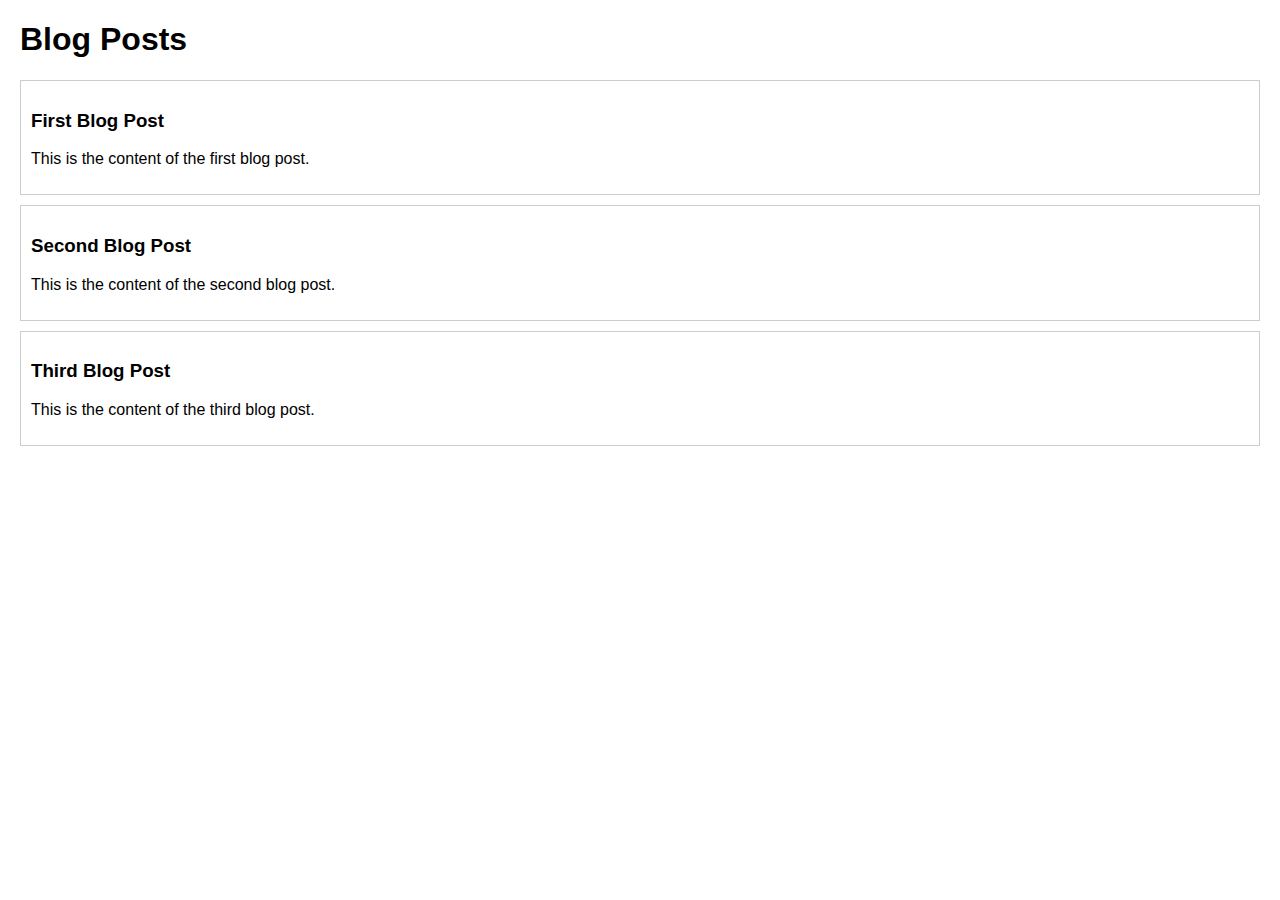
<file: Blog Platform/index.html>
<!DOCTYPE html>
<html lang="en">
<head>
    <meta charset="UTF-8">
    <meta name="viewport" content="width=device-width, initial-scale=1.0">
    <title>Blog Platform</title>
    <link rel="stylesheet" href="style.css">
</head>
<body>
    <h1>Blog Posts</h1>
    <div id="posts"></div>
    <script src="script.js"></script>
</body>
</html>
</file>
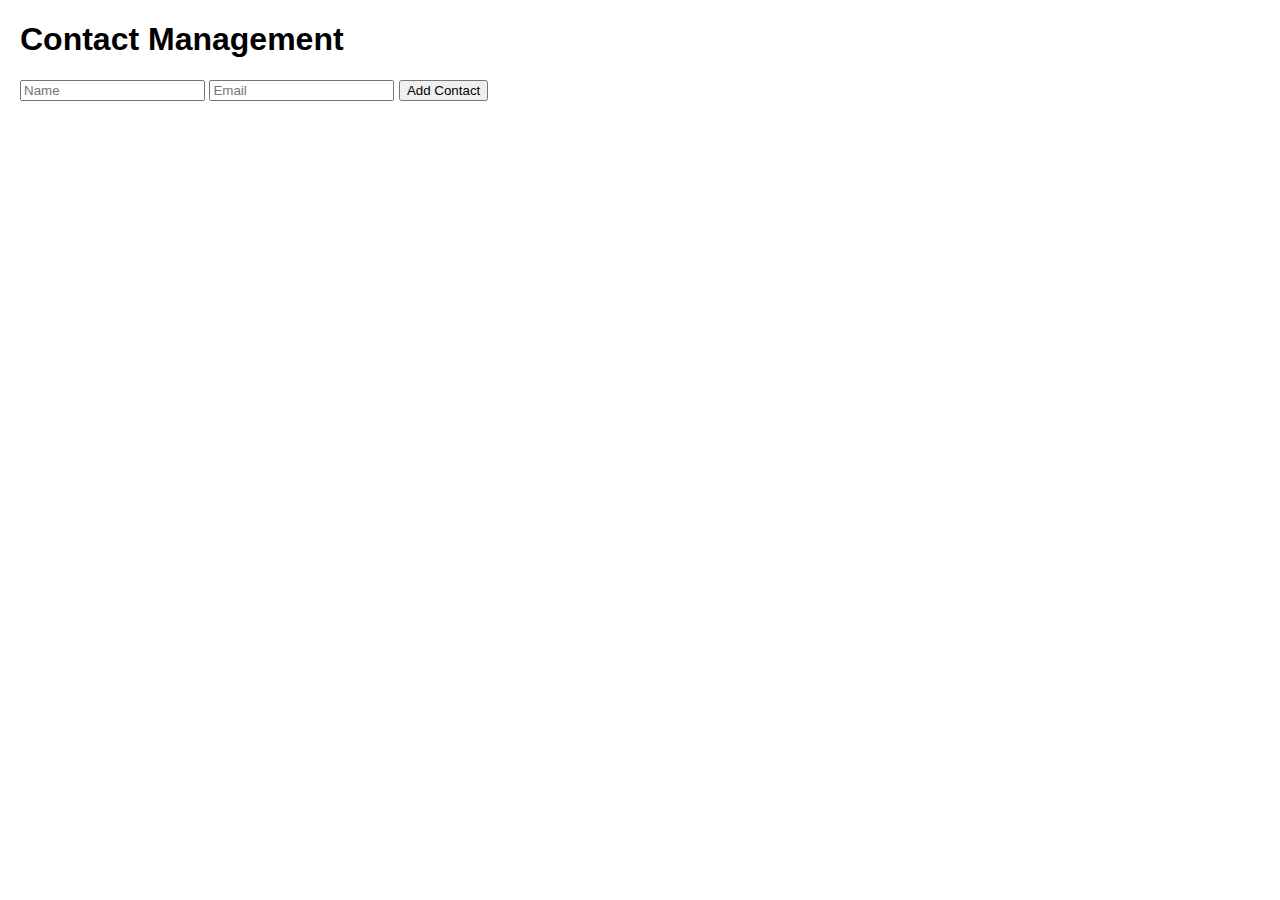
<file: Contact Management System/index.html>
<!DOCTYPE html>
<html lang="en">
<head>
    <meta charset="UTF-8">
    <meta name="viewport" content="width=device-width, initial-scale=1.0">
    <title>Contact Management System</title>
    <link rel="stylesheet" href="style.css">
</head>
<body>
    <h1>Contact Management</h1>
    <input type="text" id="name" placeholder="Name">
    <input type="text" id="email" placeholder="Email">
    <button id="add">Add Contact</button>
    <div id="contacts"></div>
    <script src="script.js"></script>
</body>
</html>
</file>
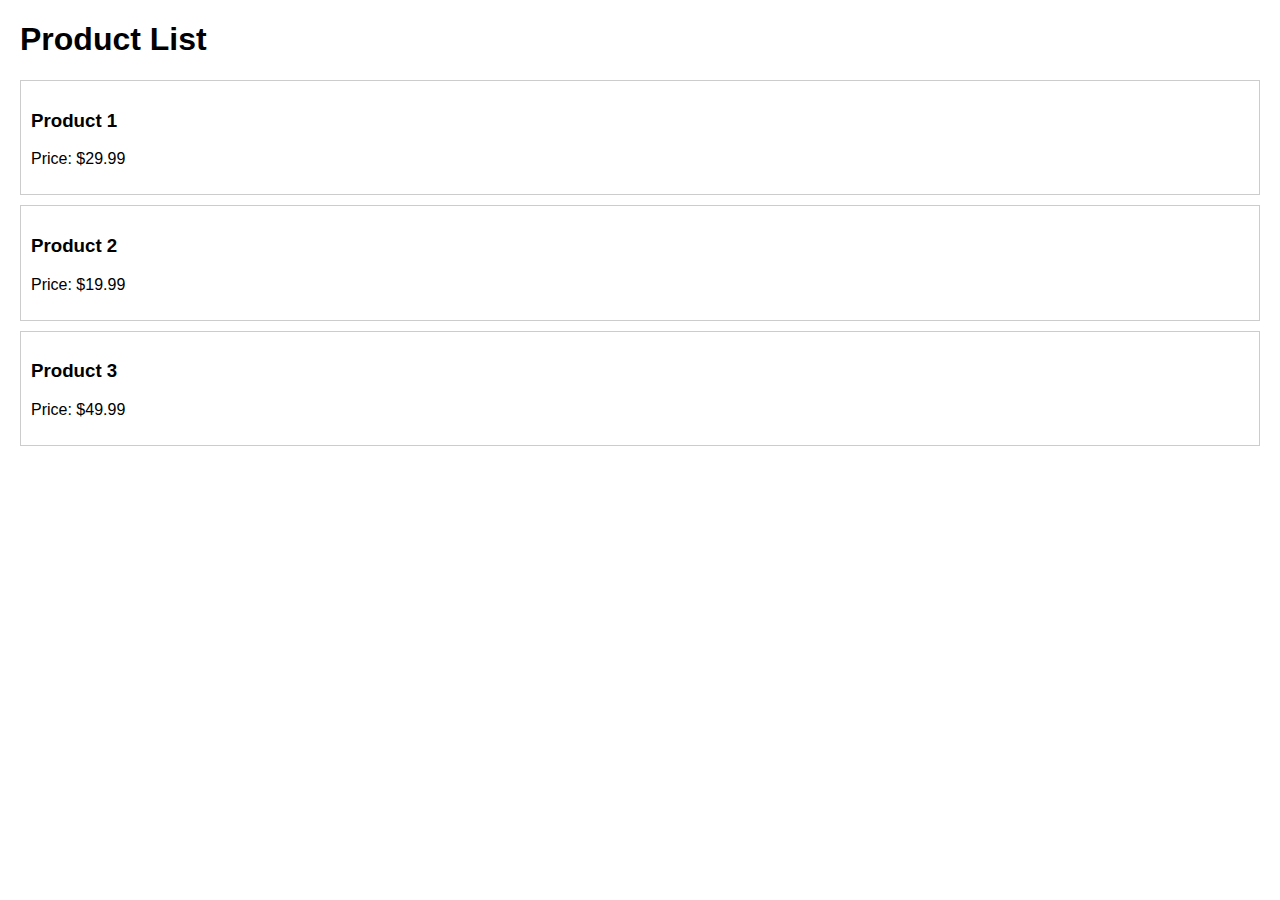
<file: E-commerce Product List/index.html>
<!DOCTYPE html>
<html lang="en">
<head>
    <meta charset="UTF-8">
    <meta name="viewport" content="width=device-width, initial-scale=1.0">
    <title>E-commerce Product List</title>
    <link rel="stylesheet" href="style.css">
</head>
<body>
    <h1>Product List</h1>
    <div id="products"></div>
    <script src="script.js"></script>
</body>
</html>
</file>
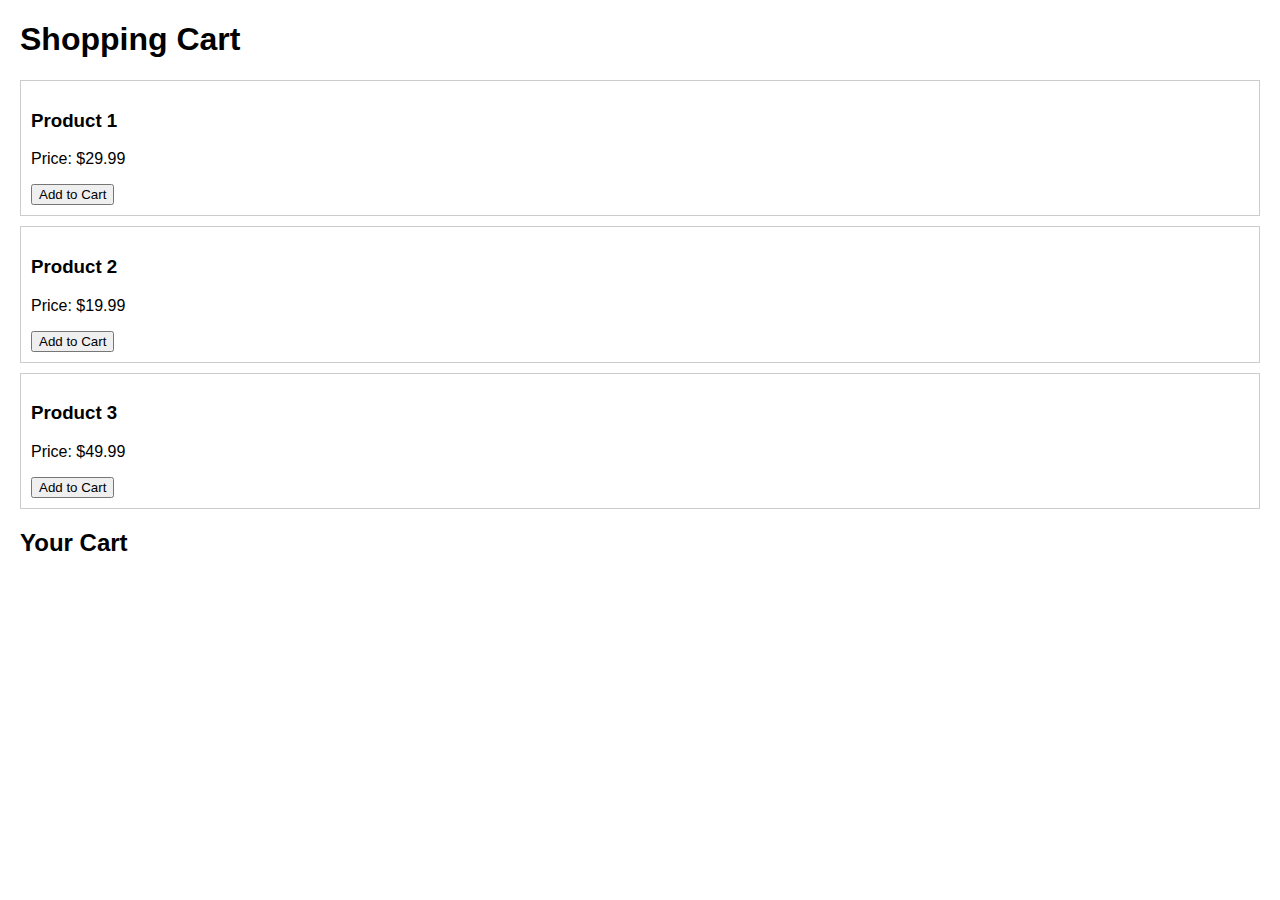
<file: E-commerce Shopping Cart/index.html>
<!DOCTYPE html>
<html lang="en">
<head>
    <meta charset="UTF-8">
    <meta name="viewport" content="width=device-width, initial-scale=1.0">
    <title>E-commerce Shopping Cart</title>
    <link rel="stylesheet" href="style.css">
</head>
<body>
    <h1>Shopping Cart</h1>
    <div id="products"></div>
    <h2>Your Cart</h2>
    <div id="cart"></div>
    <script src="script.js"></script>
</body>
</html>
</file>
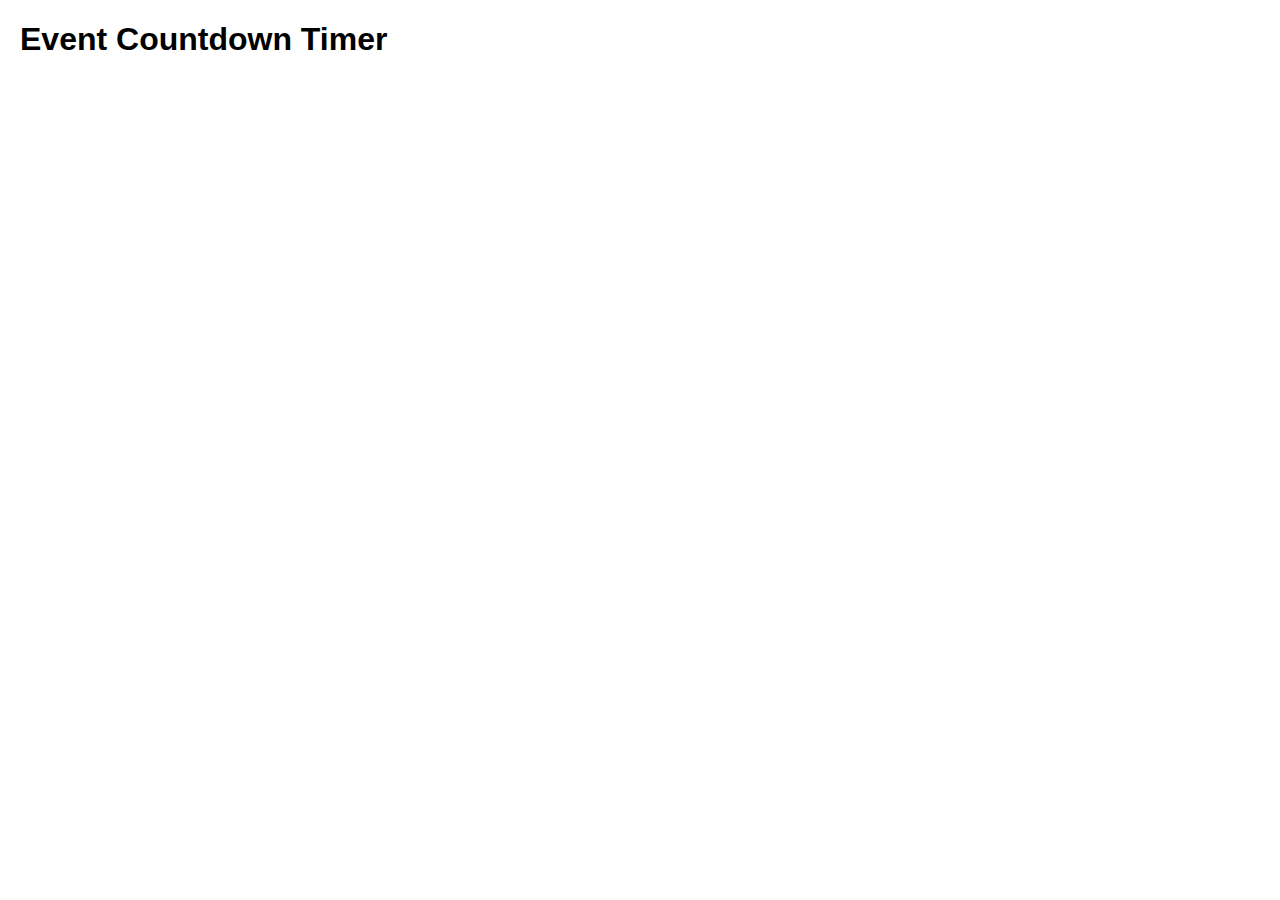
<file: Event Countdown Timer/index.html>
<!DOCTYPE html>
<html lang="en">
<head>
    <meta charset="UTF-8">
    <meta name="viewport" content="width=device-width, initial-scale=1.0">
    <title>Event Countdown Timer</title>
    <link rel="stylesheet" href="style.css">
</head>
<body>
    <h1>Event Countdown Timer</h1>
    <div id="countdown"></div>
    <script src="script.js"></script>
</body>
</html>
</file>
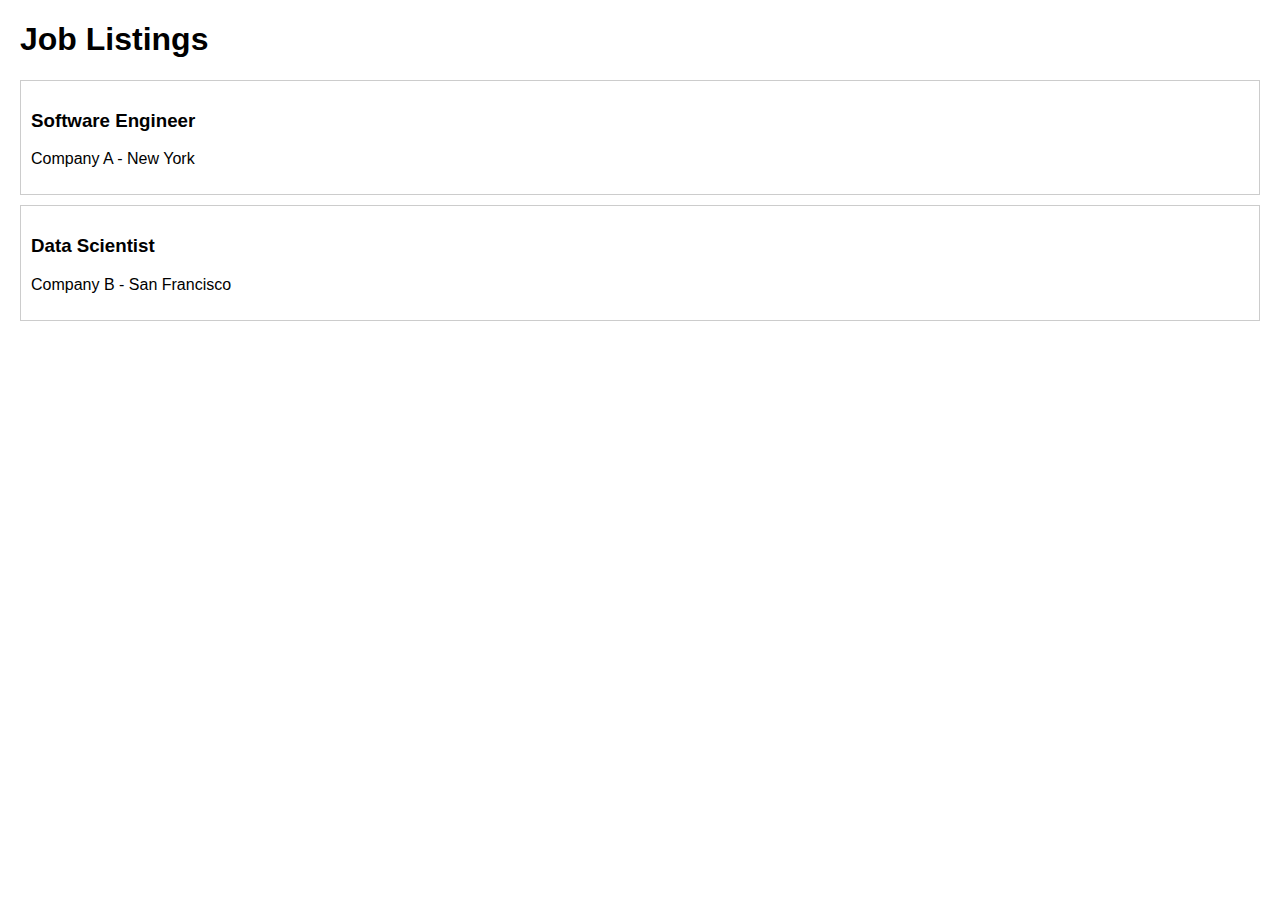
<file: Job Listings/index.html>
<!DOCTYPE html>
<html lang="en">
<head>
    <meta charset="UTF-8">
    <meta name="viewport" content="width=device-width, initial-scale=1.0">
    <title>Job Listings</title>
    <link rel="stylesheet" href="style.css">
</head>
<body>
    <h1>Job Listings</h1>
    <div id="jobs"></div>
    <script src="script.js"></script>
</body>
</html>
</file>
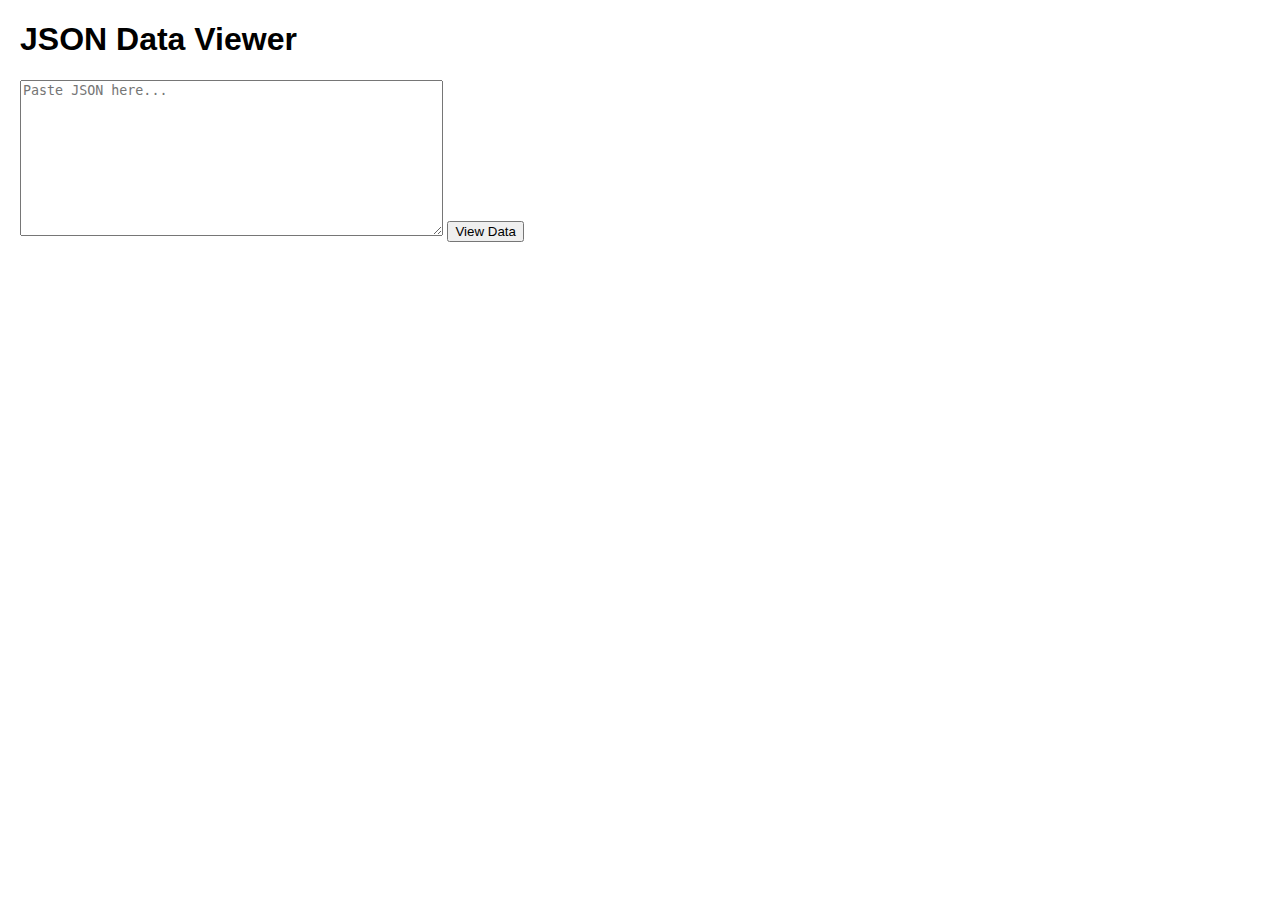
<file: JSON Data Viewer/index.html>
<!DOCTYPE html>
<html lang="en">
<head>
    <meta charset="UTF-8">
    <meta name="viewport" content="width=device-width, initial-scale=1.0">
    <title>JSON Data Viewer</title>
    <link rel="stylesheet" href="style.css">
</head>
<body>
    <h1>JSON Data Viewer</h1>
    <textarea id="json-input" rows="10" cols="50" placeholder="Paste JSON here..."></textarea>
    <button id="view">View Data</button>
    <pre id="output"></pre>
    <script src="script.js"></script>
</body>
</html>
</file>
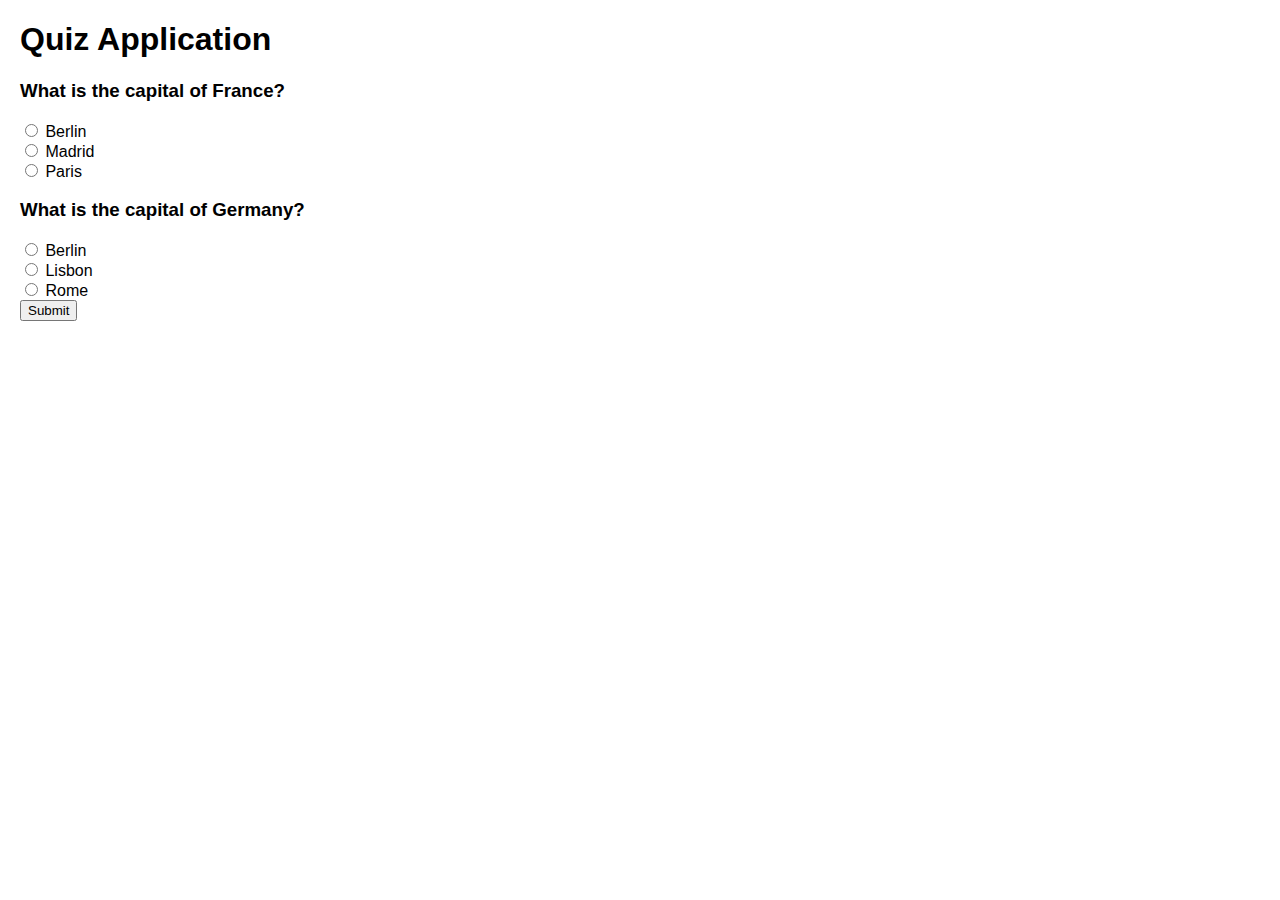
<file: JSON Quiz Application/index.html>
<!DOCTYPE html>
<html lang="en">
<head>
    <meta charset="UTF-8">
    <meta name="viewport" content="width=device-width, initial-scale=1.0">
    <title>Quiz Application</title>
    <link rel="stylesheet" href="style.css">
</head>
<body>
    <h1>Quiz Application</h1>
    <div id="quiz"></div>
    <button id="submit">Submit</button>
    <div id="result"></div>
    <script src="script.js"></script>
</body>
</html>
</file>
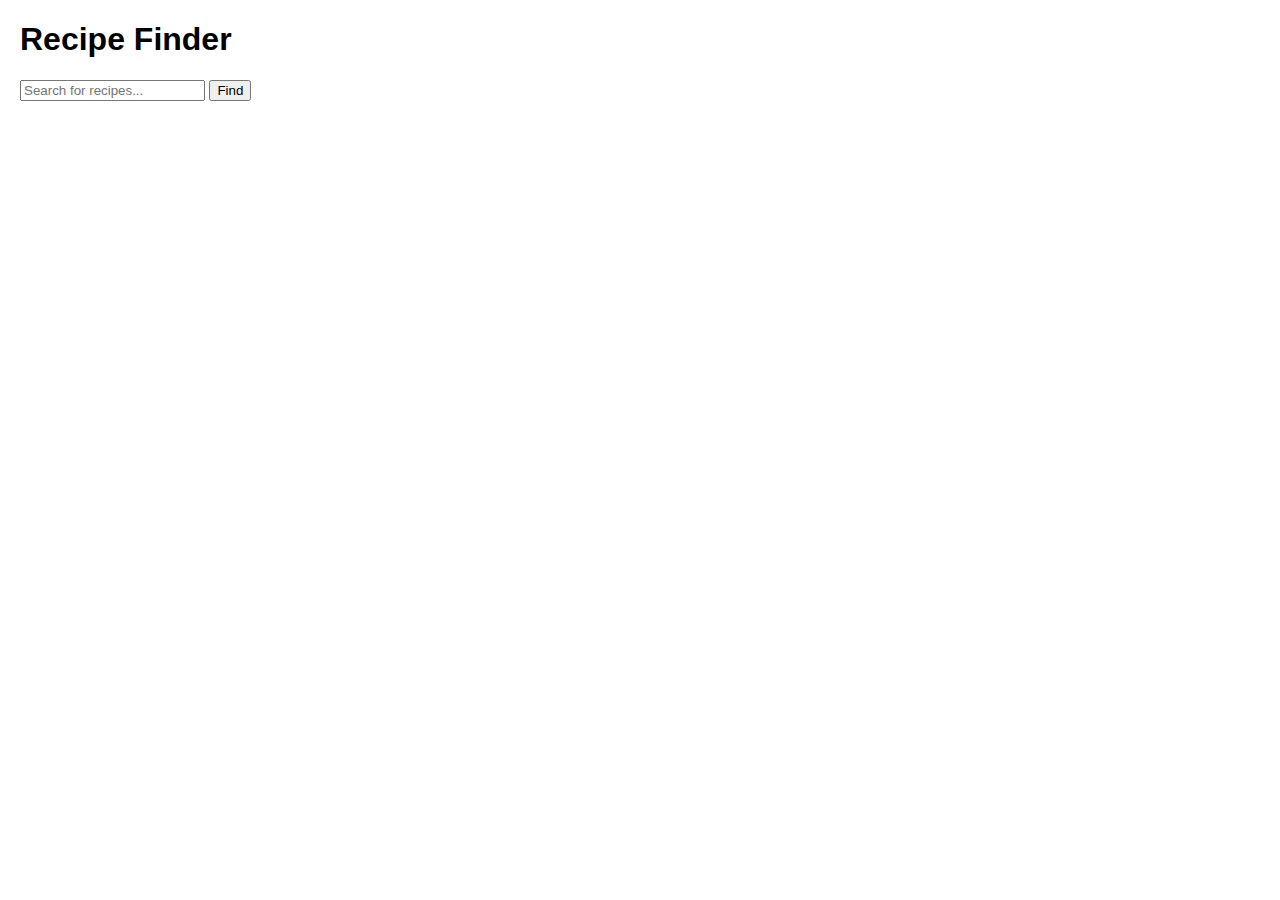
<file: Recipe Finder/index.html>
<!DOCTYPE html>
<html lang="en">
<head>
    <meta charset="UTF-8">
    <meta name="viewport" content="width=device-width, initial-scale=1.0">
    <title>Recipe Finder</title>
    <link rel="stylesheet" href="style.css">
</head>
<body>
    <h1>Recipe Finder</h1>
    <input type="text" id="search" placeholder="Search for recipes...">
    <button id="find">Find</button>
    <div id="recipes"></div>
    <script src="script.js"></script>
</body>
</html>
</file>
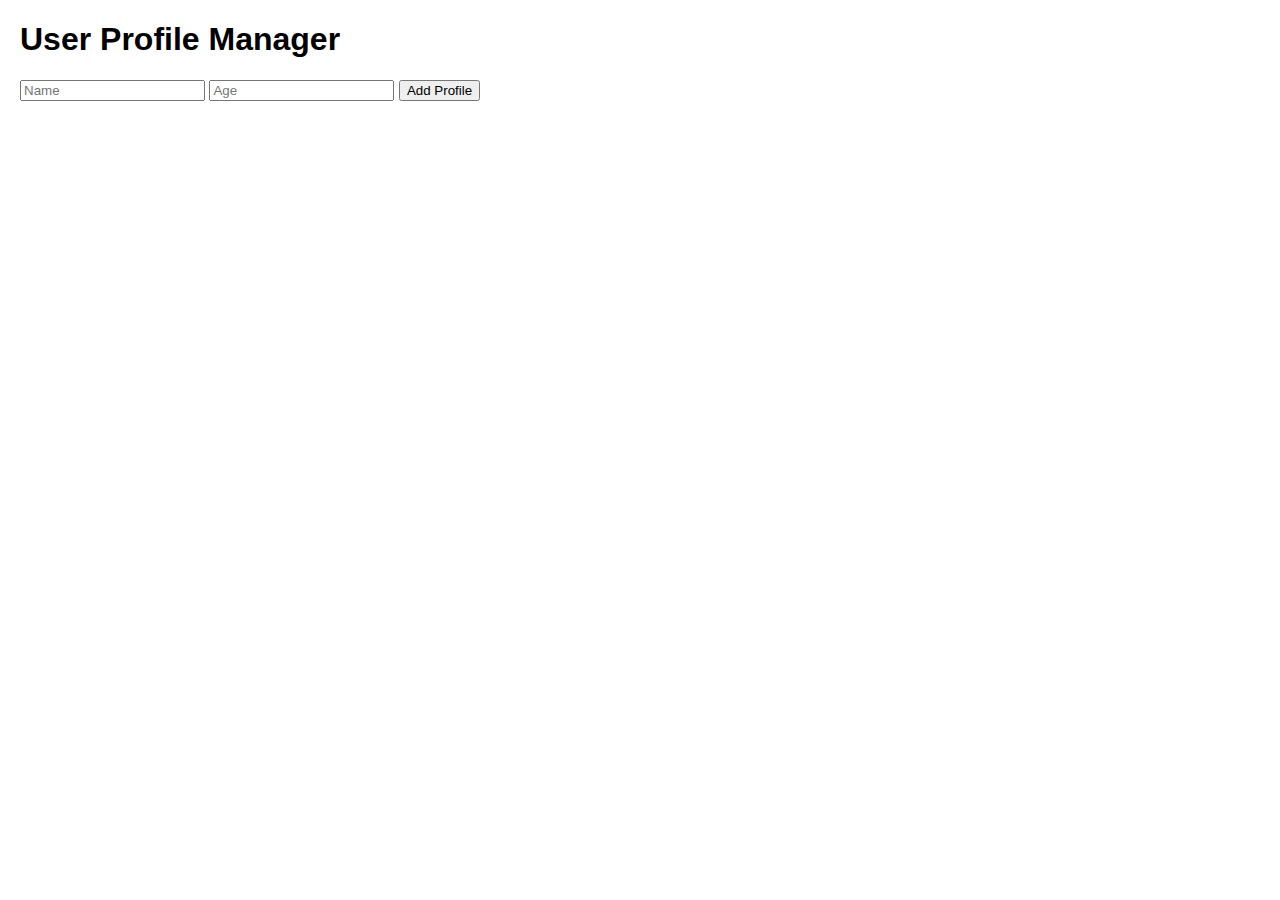
<file: User Profile Manager/index.html>
<!DOCTYPE html>
<html lang="en">
<head>
    <meta charset="UTF-8">
    <meta name="viewport" content="width=device-width, initial-scale=1.0">
    <title>User Profile Manager</title>
    <link rel="stylesheet" href="style.css">
</head>
<body>
    <h1>User Profile Manager</h1>
    <input type="text" id="name" placeholder="Name">
    <input type="text" id="age" placeholder="Age">
    <button id="add">Add Profile</button>
    <div id="profiles"></div>
    <script src="script.js"></script>
</body>
</html>
</file>
<file: Blog Platform/style.css>
body {
    font-family: Arial, sans-serif;
    margin: 20px;
}
#posts {
    margin-top: 20px;
}
.post {
    border: 1px solid #ccc;
    padding: 10px;
    margin-bottom: 10px;
}
</file>
<file: Contact Management System/style.css>
body {
    font-family: Arial, sans-serif;
    margin: 20px;
}
#contacts {
    margin-top: 20px;
}
.contact {
    border: 1px solid #ccc;
    padding: 10px;
    margin-bottom: 10px;
}
</file>
<file: E-commerce Product List/style.css>
body {
    font-family: Arial, sans-serif;
    margin: 20px;
}
#products {
    margin-top: 20px;
}
.product {
    border: 1px solid #ccc;
    padding: 10px;
    margin-bottom: 10px;
}
</file>
<file: E-commerce Shopping Cart/style.css>
body {
    font-family: Arial, sans-serif;
    margin: 20px;
}
#products, #cart {
    margin-top: 20px;
}
.product, .cart-item {
    border: 1px solid #ccc;
    padding: 10px;
    margin-bottom: 10px;
}
</file>
<file: Event Countdown Timer/style.css>
body {
    font-family: Arial, sans-serif;
    margin: 20px;
}
#countdown {
    font-size: 2em;
    margin-top: 20px;
}
</file>
<file: Job Listings/style.css>
body {
    font-family: Arial, sans-serif;
    margin: 20px;
}
#jobs {
    margin-top: 20px;
}
.job {
    border: 1px solid #ccc;
    padding: 10px;
    margin-bottom: 10px;
}
</file>
<file: JSON Data Viewer/style.css>
body {
    font-family: Arial, sans-serif;
    margin: 20px;
}
#output {
    margin-top: 20px;
    white-space: pre-wrap;
}
</file>
<file: JSON Quiz Application/style.css>
body {
    font-family: Arial, sans-serif;
    margin: 20px;
}
#quiz {
    margin-top: 20px;
}
</file>
<file: Recipe Finder/style.css>
body {
    font-family: Arial, sans-serif;
    margin: 20px;
}
#recipes {
    margin-top: 20px;
}
.recipe {
    border: 1px solid #ccc;
    padding: 10px;
    margin-bottom: 10px;
}
</file>
<file: User Profile Manager/style.css>
body {
    font-family: Arial, sans-serif;
    margin: 20px;
}
#profiles {
    margin-top: 20px;
}
.profile {
    border: 1px solid #ccc;
    padding: 10px;
    margin-bottom: 10px;
}
</file>
